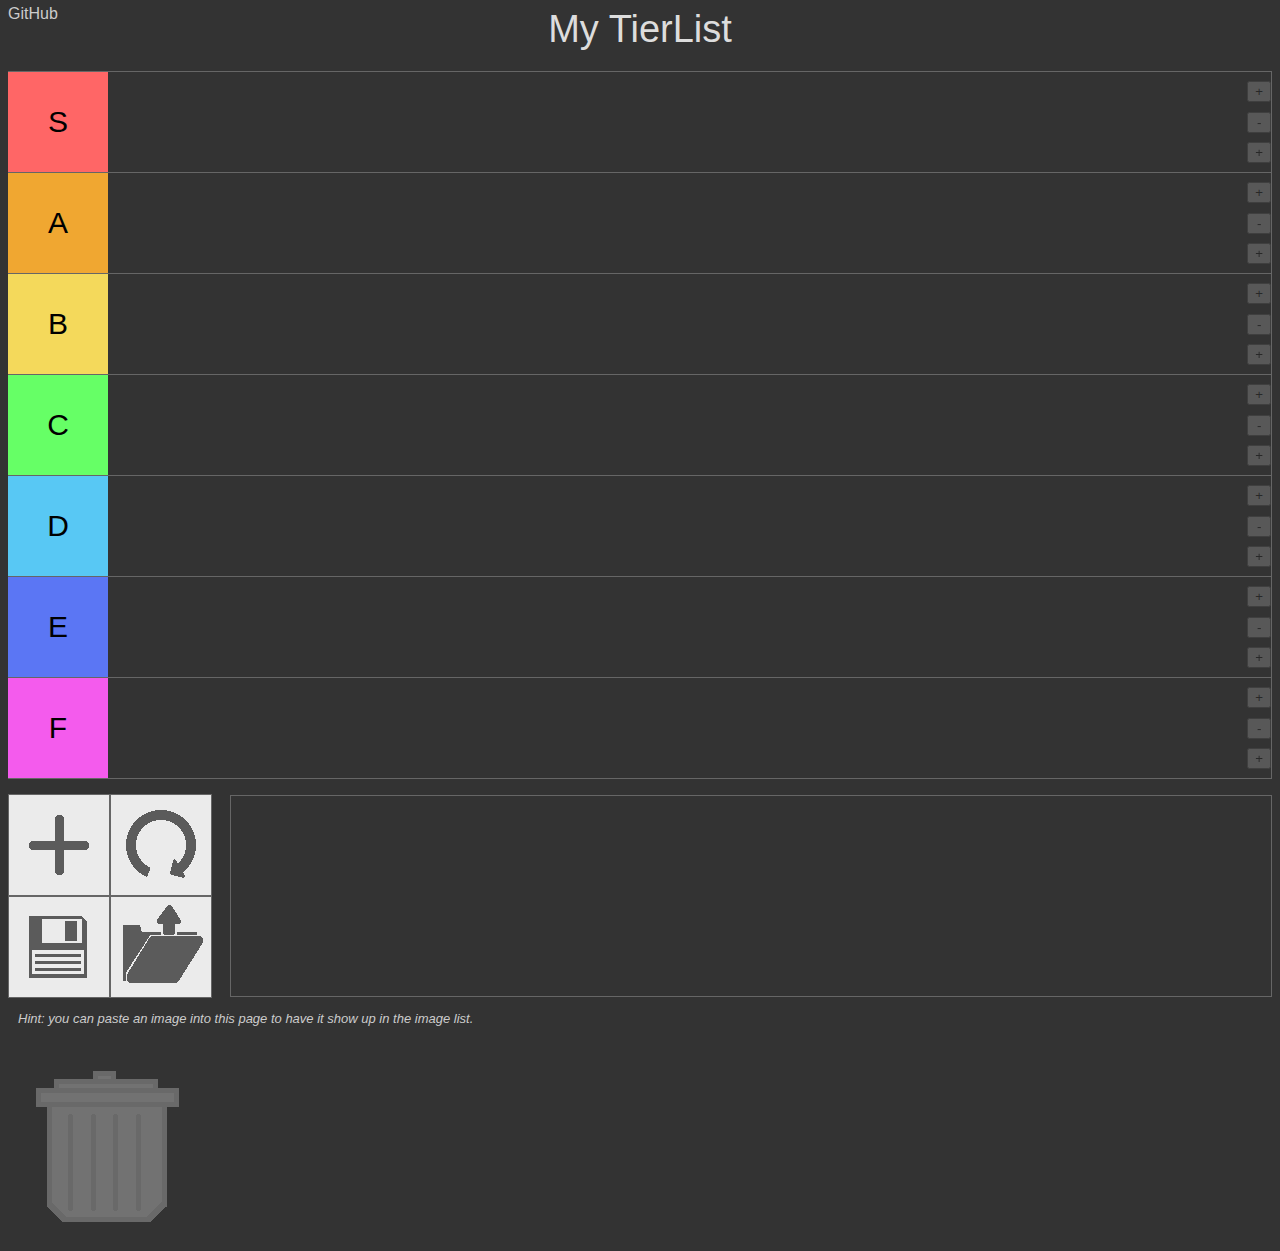
<file: index.html>
<!doctype html>
<html>
  <head>
    <meta charset='utf-8' lang='en'/>
    <title>Offline TierMaker</title>
    <link rel='stylesheet' href='tiers.css'/>
    <script src='tiers.js' async></script>
  </head>
  <body>
    <div class='title'>
        <label class='title-label' for='title-input'>My TierList</label>
        <input type='text' id='title-input' />
    </div>
    <a href='https://github.com/silverweed/tiers' class='gh-link'>GitHub</a>
    <section class='main-content'>
        <div class='tierlist'>
        </div>
        <div class='bottom-container'>
            <div class='buttons-container'>
                <div class='button'>
                    <label for='load-img-input'>
                        <img src='plus.png' title='Add images'/>
                    </label>
                    <input id='load-img-input' type='file' accept='image/*' multiple/>
                </div>
                <div class='button'>
                    <label for='reset-list-input'>
                        <img src='reset.png' title='Reset list'>
                    </label>
                    <input id='reset-list-input' type='button' />
                </div>
                <div class='button'>
                    <label for='export-input'>
                        <img src='export.png' title='Export'>
                    </label>
                    <input id='export-input' type='button' />
                </div>
                <div class='button'>
                    <label for='import-input'>
                        <img src='import.png' title='Import'/>
                    </label>
                    <input id='import-input' type='file' accept='.json' multiple/>
                </div>
            </div>
            <section class='images'></section>
        </div>
        <p class='hint'>Hint: you can paste an image into this page to have it show up in the image list.</p>
    </section>
    <img id='trash' src='trash_bin.png' title='Delete image (drag it over here)'></img>
  </body>
</html>
</file>
<file: tiers.css>
body {
	background-color: #333;
	font-family: sans-serif;
}

.title {
	color: #ddd;
	font-size: 38px;
	user-select: none;
	text-align: center;
	margin-bottom: 20px;
	min-height: 38px;
	cursor: pointer;
}

.title label {
	cursor: pointer;
}

.title input {
	display: none;
	background: transparent;
	border: 0px;
	color: #ddd;
	font-size: 38px;
}

.title input:focus {
	background: #666;
}

.main-content {
	display: flex;
	flex-flow: column;
}

.main-content.vertical {
	flex-flow: row !important;
}

.vertical .tierlist {
	width: 80%;
}

.toggleable-container {
	display: flex;
	flex-flow: column;
	flex-grow: 1;
}

.tierlist span {
	min-width: 100px;
	min-height: 100px;
	display: flex;
	align-items: center;
	flex-flow: row;
	font-size: 30px;
	font-family: sans-serif;
	border: 0;
	padding: 0;
}

.tierlist div.row {
	border: 0px solid #666;
	border-top-width: 1px;
	border-right-width: 1px;
	display: flex;
	user-select: none;
}

.tierlist div:last-child {
	border-bottom-width: 1px !important;
}

.tierlist div.row:hover {
	background-color: #666;
}

.tierlist div.row.drag-entered {
	background-color: #888;
}

span.header {
	justify-content: center;
	align-self: stretch;
	cursor: pointer;
}

span.header label {
	cursor: pointer;
}

span.header input[type=text] {
	display: none;
	height: 50px;
	font-size: 30px;
	text-align: center;
}

span.items {
	display: flex;
	flex-wrap: wrap;
	flex-grow: 1;
	justify-content: left;
	pointer-events: none;
	height: fit-content;
}

span.item {
	pointer-events: auto;
}

.images {
	display: flex;
	border: 1px solid #666;
	height: 200px;
	overflow-y: auto;
	flex-wrap: wrap;
	flex-grow: 1;
	width: 100%;
	align-content: flex-start;
}

.images.drag-entered {
	background-color: #888;
}

img.draggable {
	cursor: grab;
	width: 100px;
	height: 100px;
}

img.draggable:hover, .button:hover {
	filter: brightness(0.6);
}

img.draggable.dragged, .button:active {
	filter: brightness(0.4);
}

.button img {
	user-select: none;
}

.bottom-container {
	display: flex;
	flex-flow: row;
	align-items: center;
	margin-top: 15px;
	flex-grow: 1;
}

.vertical .bottom-container {
	flex-flow: column !important;
	margin-left: 15px;
	margin-top: 0px !important;
}

.bottom-container input {
	border: 0;
	padding: 0;
	display: none;
}

.bottom-container > div {
	margin: 0;
}

.button {
	border: 1px solid #666;
	height: 100px;
}

.row-buttons {
	display: flex;
	flex-direction: column;
	align-items: stretch;
	justify-content: space-evenly;
	opacity: 0.2;
	transition: 200ms linear;
}

.row-buttons:hover {
	opacity: 1;
	transition: 200ms linear;
}

.buttons-container {
	display: flex;
	flex-wrap: wrap;
	width: 270px;
}

.vertical .buttons-container {
	justify-content: center;
}

.gh-link {
	position: absolute;
	top: 5px;
	color: #ccc;
	text-decoration: none;
}

.top-container {
	position: absolute;
	top: 5px;
	right: 5px;
	height: 60px;
	display: flex;
	flex-flow: row;
}

.top-container * {
	height: 100%;
	overflow: hidden;
	margin: 0;
	padding-left: 5px;
	padding-right: 5px;
	border: 0;
}

.top-container input {
	border: 0;
	padding: 0;
	display: none;
}

#trash {
	opacity: 0.4;
}

#trash:hover {
	opacity: 1;
}

.hint {
	font-style: italic;
	font-size: small;
	color: #ccc;
	padding: 0px 10px;
}

.vl {
	border-left: 6px solid red;
	margin: 0;
  	height: 100px;
  	position: absolute;
  	top: 0;
}
</file>
